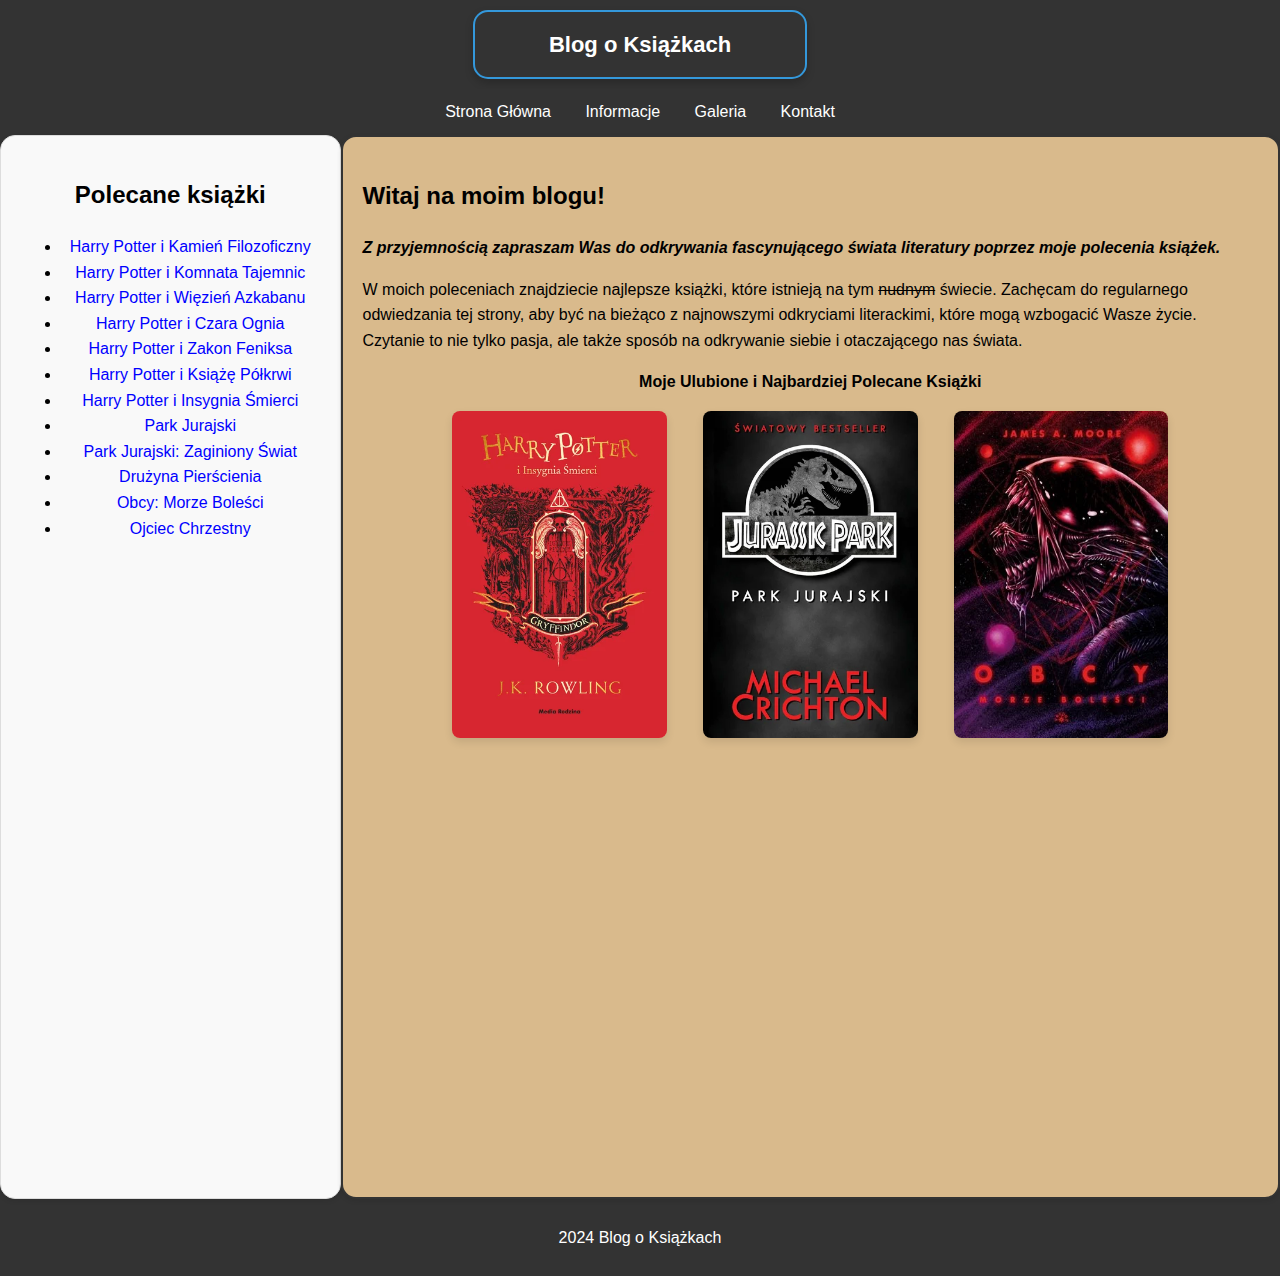
<file: index.html>
<!DOCTYPE html>
<html lang="pl">
<head>
    <meta charset="UTF-8">
    <meta name="author" content="autor tej strony">
	<meta name="viewport" content="width=device-width, initial-scale=1">
    <title>Blog o Książkach - Strona Główna</title>
    <link rel="stylesheet" href="styles.css">
    <link rel="stylesheet" media="only screen and (max-width: 600px)" href="mobile.css" />
    <link rel="stylesheet" media="only screen and (min-width: 601px)" href="styles.css" />
</head>
<body>
    <header>
        <div class="roundedborder"><span class="animowanytext">Blog o Książkach</span></div>
    </header>
    <nav>
        <a href="index.html">Strona Główna</a>
        <a href="informacje.html">Informacje</a>
        <a href="Galeria.html">Galeria</a>
        <a href="kontakt.html">Kontakt</a>
    </nav>
    <div class="container">
        <aside class="asidem">
            <h2>Polecane książki</h2>
            <ul>
                <li><a href="https://lubimyczytac.pl/ksiazka/5103137/harry-potter-i-kamien-filozoficzny" class="linkin">Harry Potter i Kamień Filozoficzny</a></li>
                <li><a href="https://lubimyczytac.pl/ksiazka/5154914/harry-potter-i-komnata-tajemnic" class="linkin">Harry Potter i Komnata Tajemnic</a></li>
                <li><a href="https://lubimyczytac.pl/ksiazka/5154917/harry-potter-i-wiezien-azkabanu" class="linkin">Harry Potter i Więzień Azkabanu</a></li>
                <li><a href="https://lubimyczytac.pl/ksiazka/5141637/harry-potter-i-czara-ognia" class="linkin">Harry Potter i Czara Ognia</a></li>
                <li><a href="https://lubimyczytac.pl/ksiazka/5103136/harry-potter-i-zakon-feniksa" class="linkin">Harry Potter i Zakon Feniksa</a></li>
                <li><a href="https://lubimyczytac.pl/ksiazka/5103138/harry-potter-i-ksiaze-polkrwi" class="linkin">Harry Potter i Książę Półkrwi</a></li>
                <li><a href="https://lubimyczytac.pl/ksiazka/5103142/harry-potter-i-insygnia-smierci" class="linkin">Harry Potter i Insygnia Śmierci</a></li>
                <li><a href="https://lubimyczytac.pl/ksiazka/5020633/park-jurajski" class="linkin">Park Jurajski</a></li>
                <li><a href="https://lubimyczytac.pl/ksiazka/5075537/park-jurajski-zaginiony-swiat" class="linkin">Park Jurajski: Zaginiony Świat</a></li>
                <li><a href="https://lubimyczytac.pl/ksiazka/159957/druzyna-pierscienia" class="linkin">Drużyna Pierścienia</a></li>
                <li><a href="https://lubimyczytac.pl/ksiazka/5095566/obcy-morze-bolesci" class="linkin">Obcy: Morze Boleści</a></li>
                <li><a href="https://lubimyczytac.pl/ksiazka/5054130/ojciec-chrzestny" class="linkin">Ojciec Chrzestny</a></li>
            </ul>
        </aside>
        <main class="clickem">
            <h2>Witaj na moim blogu!</h2>
            <p><strong><em>Z przyjemnością zapraszam Was do odkrywania fascynującego świata literatury poprzez moje polecenia książek.</em></strong></p>
            <p>W moich poleceniach znajdziecie najlepsze książki, które istnieją na tym <s>nudnym</s> świecie. Zachęcam do regularnego odwiedzania tej strony, aby być na bieżąco z najnowszymi odkryciami literackimi, które mogą wzbogacić Wasze życie. Czytanie to nie tylko pasja, ale także sposób na odkrywanie siebie i otaczającego nas świata.</p>
            <p class="fbe"><strong>Moje Ulubione i Najbardziej Polecane Książki</strong></p>
            <div class="gallerym">
                <div class="row">
                    <img src="harry-potter-i-insygnia-smierci-gryffindor-b-iext160003887.png" alt="Harry Potter">
                    <img src="jurassic-park-park-jurajski-b-iext167036209.png" alt="Jurassic Park">
                    <img src="obcy-morze-bolesci-b-iext151560844.png" alt="Obcy: Morze Boleści">
                </div>
            </div>
        </main>
    </div>
    <footer>
        <p> 2024 Blog o Książkach</p>
    </footer>
</body>
</html>
</file>
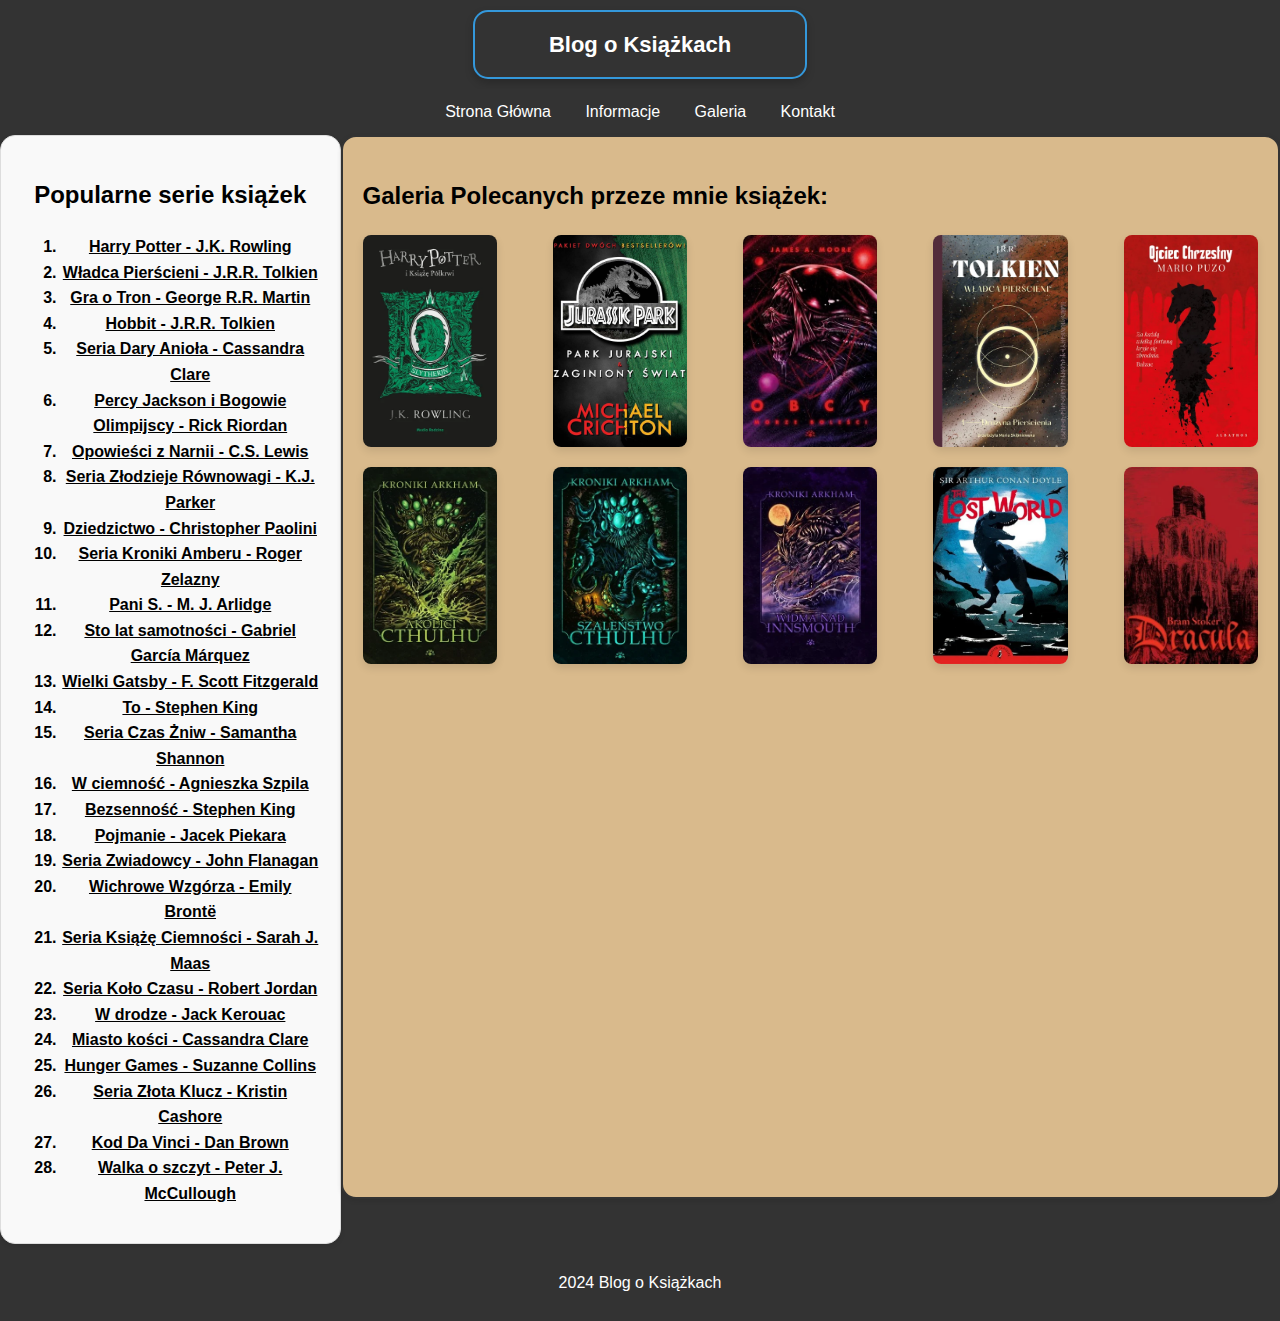
<file: Galeria.html>
<!DOCTYPE html>
<html lang="pl">
<head>
    <meta charset="UTF-8">
    <meta name="author" content="autor tej strony">
	<meta name="viewport" content="width=device-width, initial-scale=1.0">
    <title>Blog o Książkach - Strona Główna</title>
    <link rel="stylesheet" href="styles.css">
    <link rel="stylesheet" media="only screen and (max-width: 600px)" href="mobile3.css" />
    <link rel="stylesheet" media="only screen and (min-width: 601px)" href="styles.css" />
</head>
<body>
    <header>
        <div class="roundedborder"><span class="animowanytext">Blog o Książkach</span></div>
    </header>
    <nav>
        <a href="index.html">Strona Główna</a>
        <a href="informacje.html">Informacje</a>
        <a href="Galeria.html">Galeria</a>
        <a href="kontakt.html">Kontakt</a>
    </nav>
    <div class="container">
        <aside class="asidem">
            <h2>Popularne serie książek</h2>
            <ol class="listan">
                <li>Harry Potter - J.K. Rowling</li>
                <li>Władca Pierścieni - J.R.R. Tolkien</li>
                <li>Gra o Tron - George R.R. Martin</li>
                <li>Hobbit - J.R.R. Tolkien</li>
                <li>Seria Dary Anioła - Cassandra Clare</li>
                <li>Percy Jackson i Bogowie Olimpijscy - Rick Riordan</li>
                <li>Opowieści z Narnii - C.S. Lewis</li>
                <li>Seria Złodzieje Równowagi - K.J. Parker</li>
                <li>Dziedzictwo - Christopher Paolini</li>
                <li>Seria Kroniki Amberu - Roger Zelazny</li>
                <li>Pani S. - M. J. Arlidge</li>
                <li>Sto lat samotności - Gabriel García Márquez</li>
                <li>Wielki Gatsby - F. Scott Fitzgerald</li>
                <li>To - Stephen King</li>
                <li>Seria Czas Żniw - Samantha Shannon</li>
                <li>W ciemność - Agnieszka Szpila</li>
                <li>Bezsenność - Stephen King</li>
                <li>Pojmanie - Jacek Piekara</li>
                <li>Seria Zwiadowcy - John Flanagan</li>
                <li>Wichrowe Wzgórza - Emily Brontë</li>
                <li>Seria Książę Ciemności - Sarah J. Maas</li>
                <li>Seria Koło Czasu - Robert Jordan</li>
                <li>W drodze - Jack Kerouac</li>
                <li>Miasto kości - Cassandra Clare</li>
                <li>Hunger Games - Suzanne Collins</li>
                <li>Seria Złota Klucz - Kristin Cashore</li>
                <li>Kod Da Vinci - Dan Brown</li>
                <li>Walka o szczyt - Peter J. McCullough</li>
            </ol>
        </aside>
        <main class="clickem">
            <h2>Galeria Polecanych przeze mnie książek:</h2>
            <div class="gallery">
                <div class="row">
                    <img class="imge" src="harry-potter-i-ksiaze-polkrwi-slytherin-b-iext164264342.png" alt="Okładka książki Harry Potter i Książę Półkrwi">
                    <img class="imge" src="pakiet-park-jurajski-zaginiony-swiat-b-iext108049032.jpg" alt="Okładka książki Jurassic Park">
                    <img class="imge" src="obcy-morze-bolesci-b-iext151560844.png" alt="Okładka książki Obcy: Morze Boleści">
                    <img class="imge" src="wladca-pierscieni-druzyna-pierscienia-tom-1-b-iext151572930.png" alt="Okładka książki Władca Pierścieni: Drużyna Pierścienia">
                    <img class="imge" src="ojciec-chrzestny-b-iext164166681.png" alt="ojciec chrzestny">
                </div>
                <div class="below-image">
                    <img class="imge" src="akolici-cthulhu-b-iext151852360.png" alt="Okładka książki Akolici Cthulhu">
					<img class="imge" src="szalenstwo-cthulhu-b-iext161095800.png" alt="szalenstwo cthulhu">
					<img class="imge" src="widma-nad-innsmouth-kroniki-arkham-b-iext161122929.png" alt="widma nad innsmouth">
					<img class="imge" src="the-lost-world-b-iext55267081.png" alt="the lost world">
					<img class="imge" src="dracula-b-iext161052737.png" alt="dracula">
                </div>
            </div>
        </main>
    </div>
    <footer>
        <p>2024 Blog o Książkach</p>
    </footer>
</body>
</html>
</file>
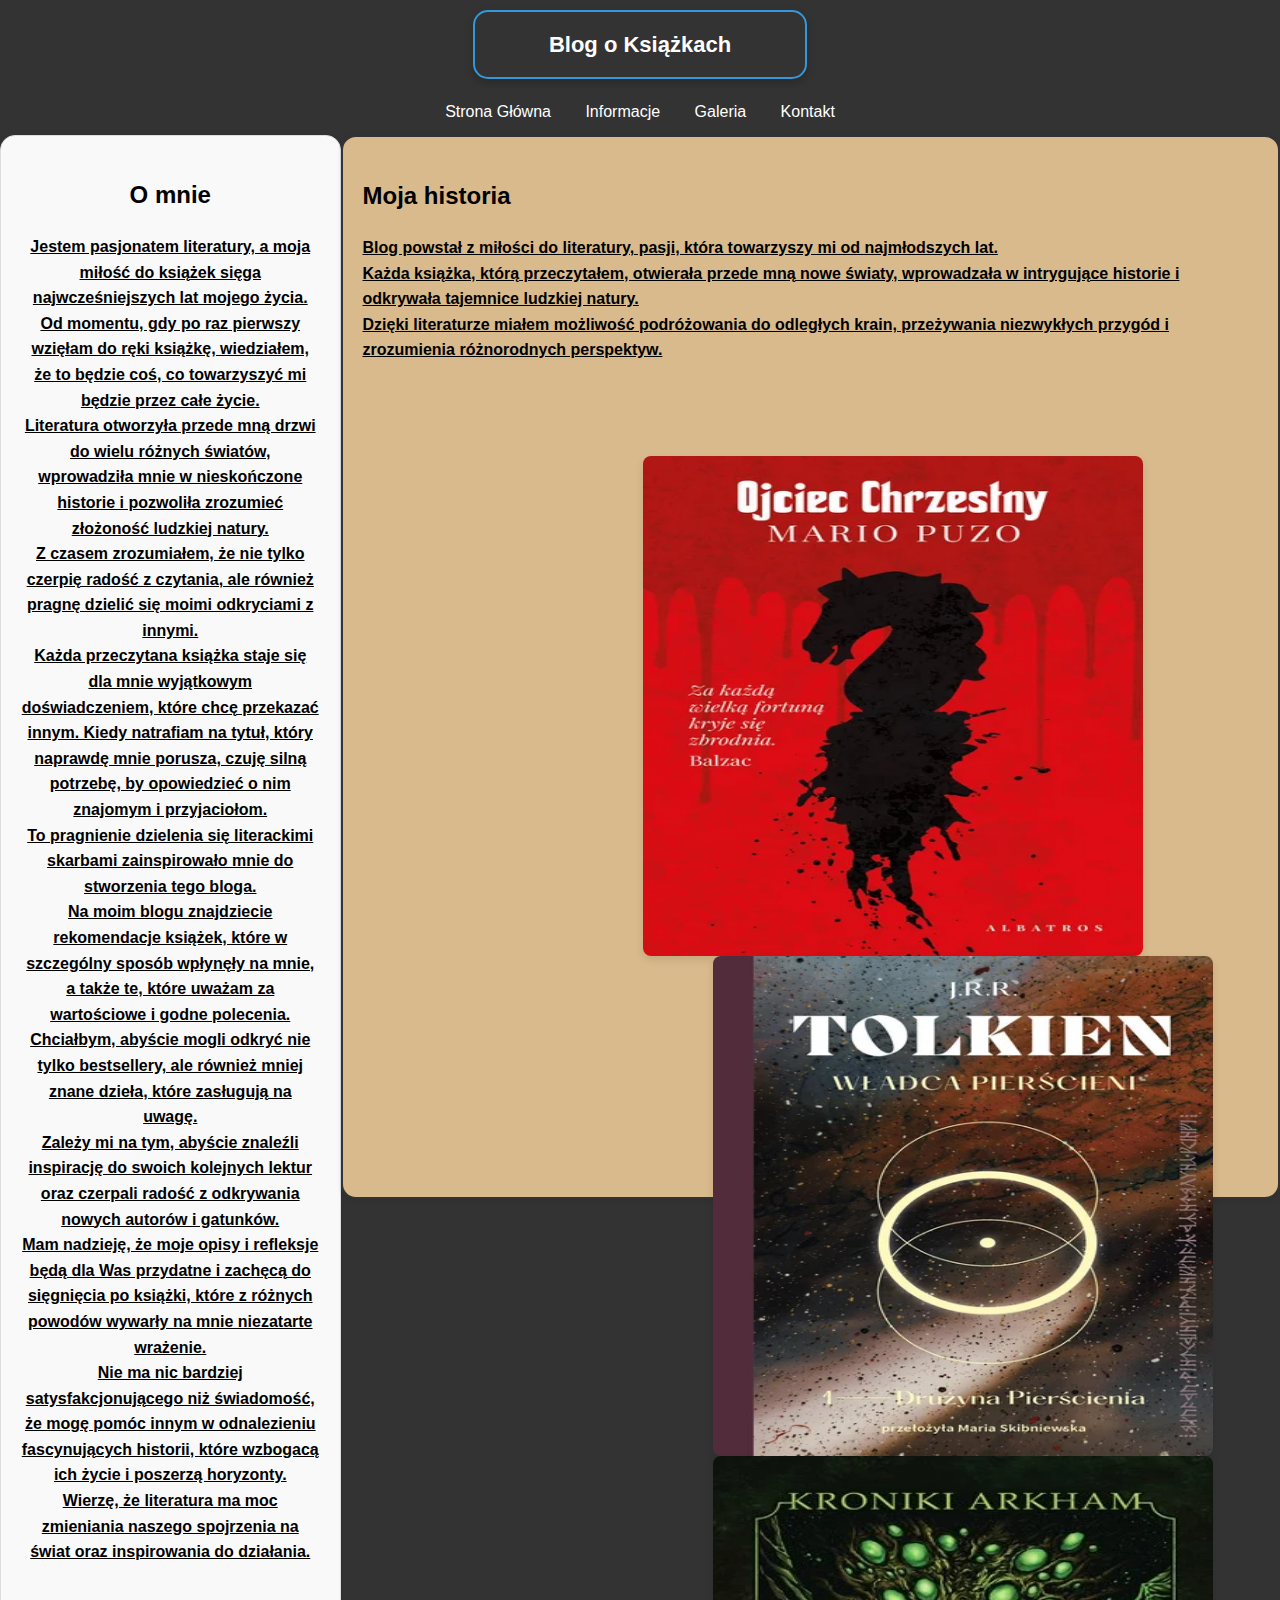
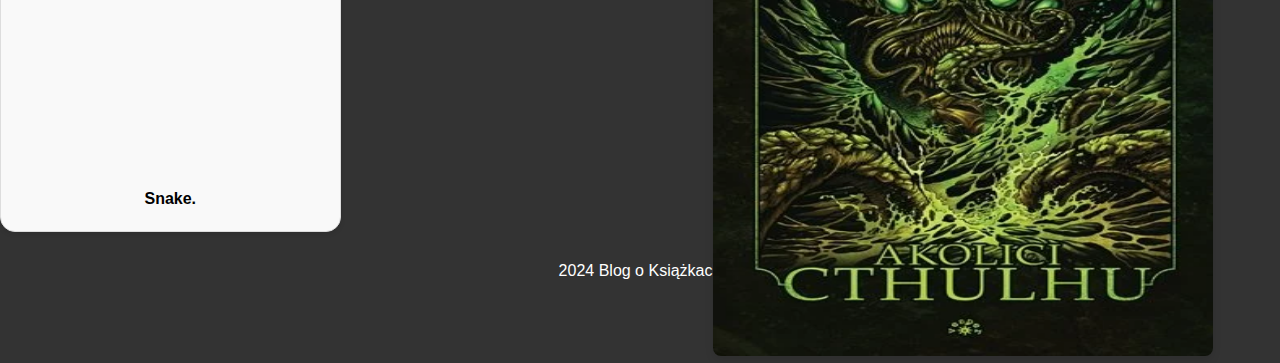
<file: informacje.html>
<!DOCTYPE html>
<html lang="pl">
<head>
    <meta charset="UTF-8">
    <meta name="author" content="autor tej strony">
	<meta name="viewport" content="width=device-width, initial-scale=1.0">
    <title>Informacje</title>
    <link rel="stylesheet" href="styles.css">
    <link rel="stylesheet" media="only screen and (max-width: 600px)" href="mobile2.css" />
    <link rel="stylesheet" media="only screen and (min-width: 601px)" href="styles.css" />
</head>
<body>
    <header>
        <div class="roundedborder"><span class="animowanytext">Blog o Książkach</span></div>
    </header>
    <nav>
        <a href="index.html">Strona Główna</a>
        <a href="informacje.html">Informacje</a>
        <a href="Galeria.html">Galeria</a>
        <a href="kontakt.html">Kontakt</a>
    </nav>
    <div class="container">
        <aside class="asidem">
            <h2>O mnie</h2>
            <div class="text10"><p>Jestem pasjonatem literatury, a moja miłość do książek sięga najwcześniejszych lat mojego życia.<br>
			Od momentu, gdy po raz pierwszy wzięłam do ręki książkę, wiedziałem, że to będzie coś, co towarzyszyć mi będzie przez całe życie.<br>
			Literatura otworzyła przede mną drzwi do wielu różnych światów, wprowadziła mnie w nieskończone historie i pozwoliła zrozumieć złożoność ludzkiej natury.<br>

			Z czasem zrozumiałem, że nie tylko czerpię radość z czytania, ale również pragnę dzielić się moimi odkryciami z innymi.<br>
			Każda przeczytana książka staje się dla mnie wyjątkowym doświadczeniem, które chcę przekazać innym. Kiedy natrafiam na tytuł, który naprawdę mnie porusza, czuję silną potrzebę, by opowiedzieć o nim znajomym i przyjaciołom.<br>
			To pragnienie dzielenia się literackimi skarbami zainspirowało mnie do stworzenia tego bloga.<br>

			Na moim blogu znajdziecie rekomendacje książek, które w szczególny sposób wpłynęły na mnie, a także te, które uważam za wartościowe i godne polecenia.<br>
			Chciałbym, abyście mogli odkryć nie tylko bestsellery, ale również mniej znane dzieła, które zasługują na uwagę.<br>
			Zależy mi na tym, abyście znaleźli inspirację do swoich kolejnych lektur oraz czerpali radość z odkrywania nowych autorów i gatunków.<br>

			Mam nadzieję, że moje opisy i refleksje będą dla Was przydatne i zachęcą do sięgnięcia po książki, które z różnych powodów wywarły na mnie niezatarte wrażenie.<br>
			Nie ma nic bardziej satysfakcjonującego niż świadomość, że mogę pomóc innym w odnalezieniu fascynujących historii, które wzbogacą ich życie i poszerzą horyzonty.<br>
			Wierzę, że literatura ma moc zmieniania naszego spojrzenia na świat oraz inspirowania do działania.<br></p></div><br><br><br><br><br><br><br><br><div class="snake"><a href="snake.html">Snake.</a></div>
        </aside>
        <main class="clickem2">
            <h2>Moja historia</h2>
            <div class="text11"><p>Blog powstał z miłości do literatury, pasji, która towarzyszy mi od najmłodszych lat.<br>
			Każda książka, którą przeczytałem, otwierała przede mną nowe światy, wprowadzała w intrygujące historie i odkrywała tajemnice ludzkiej natury.<br>
			Dzięki literaturze miałem możliwość podróżowania do odległych krain, przeżywania niezwykłych przygód i zrozumienia różnorodnych perspektyw.</p><br><br><br></div>
			<div class="mein"><img class="image" src="ojciec-chrzestny-b-iext164166681.png" alt="Obraz"></div>
			<div class="opis1"><img class="image" src="wladca-pierscieni-druzyna-pierscienia-tom-1-b-iext151572930.png" alt="Obrazek"></div>
			<div class="forte"><img class="image" src="akolici-cthulhu-b-iext151852360.png" alt="obrazeczek"></div>
        </main>
    </div>
    <footer>
        <p>2024 Blog o Książkach</p>
    </footer>
</body>
</html>
</file>
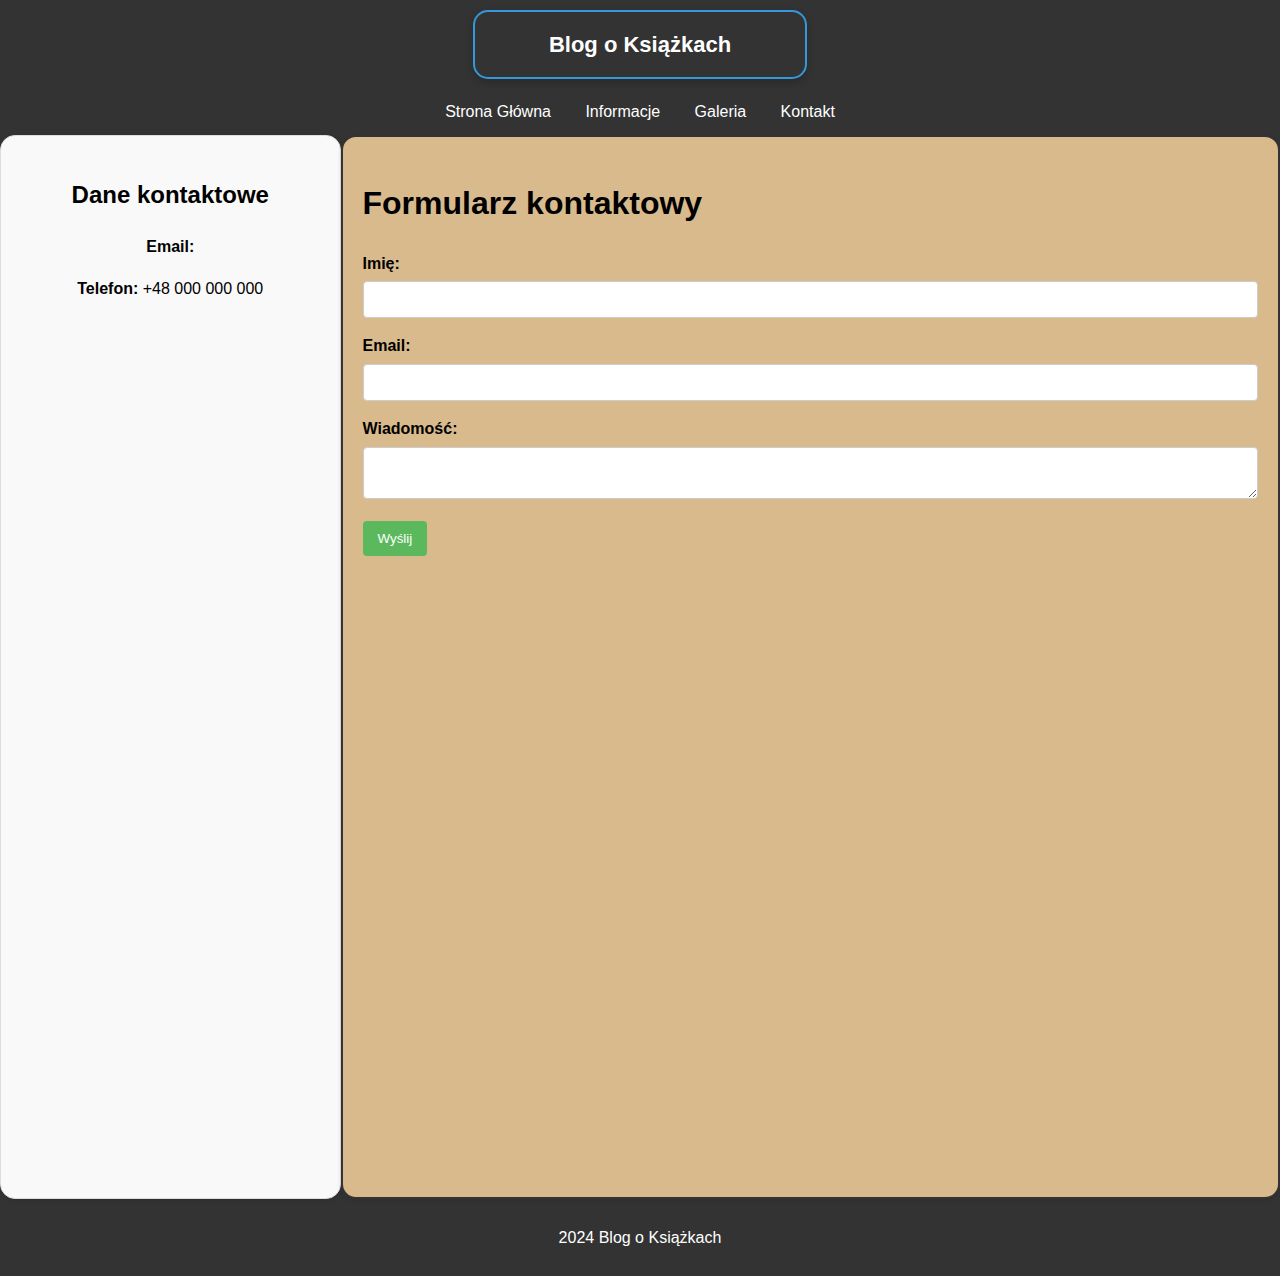
<file: kontakt.html>
<!DOCTYPE html>
<html lang="pl">
<head>
    <meta charset="UTF-8">
    <meta name="author" content="autor tej strony">
	<meta name="viewport" content="width=device-width, initial-scale=1.0">
    <title>Kontakt</title>
    <link rel="stylesheet" href="styles.css">
    <link rel="stylesheet" media="only screen and (max-width: 600px)" href="mobile4.css" />
    <link rel="stylesheet" media="only screen and (min-width: 601px)" href="styles.css" />
</head>
<body>
    <header>
        <div class="roundedborder"><span class="animowanytext">Blog o Książkach</span></div>
    </header>
    <nav>
        <a href="index.html">Strona Główna</a>
        <a href="informacje.html">Informacje</a>
        <a href="Galeria.html">Galeria</a>
        <a href="kontakt.html">Kontakt</a>
    </nav>
    <div class="container">
        <aside class="asidem">
            <h2>Dane kontaktowe</h2>
            <p><strong>Email:</strong> </p>
            <p><strong>Telefon:</strong> +48 000 000 000</p>
        </aside>
        <main class="clickem2">
            <h1>Formularz kontaktowy</h1>
            <form action="process.php" method="post">
                <div class="form-group">
                    <label for="name">Imię:</label>
                    <input type="text" id="name" name="name" required>
                </div>
                <div class="form-group">
                    <label for="email">Email:</label>
                    <input type="email" id="email" name="email" required>
                </div>
                <div class="form-group">
                    <label for="message">Wiadomość:</label>
                    <textarea id="message" name="message" required></textarea>
                </div>
                <button type="submit" class="submit-btn">Wyślij</button>
            </form>
        </main>
    </div>
    <footer>
        <p>2024 Blog o Książkach</p>
    </footer>
</body>
</html>
</file>
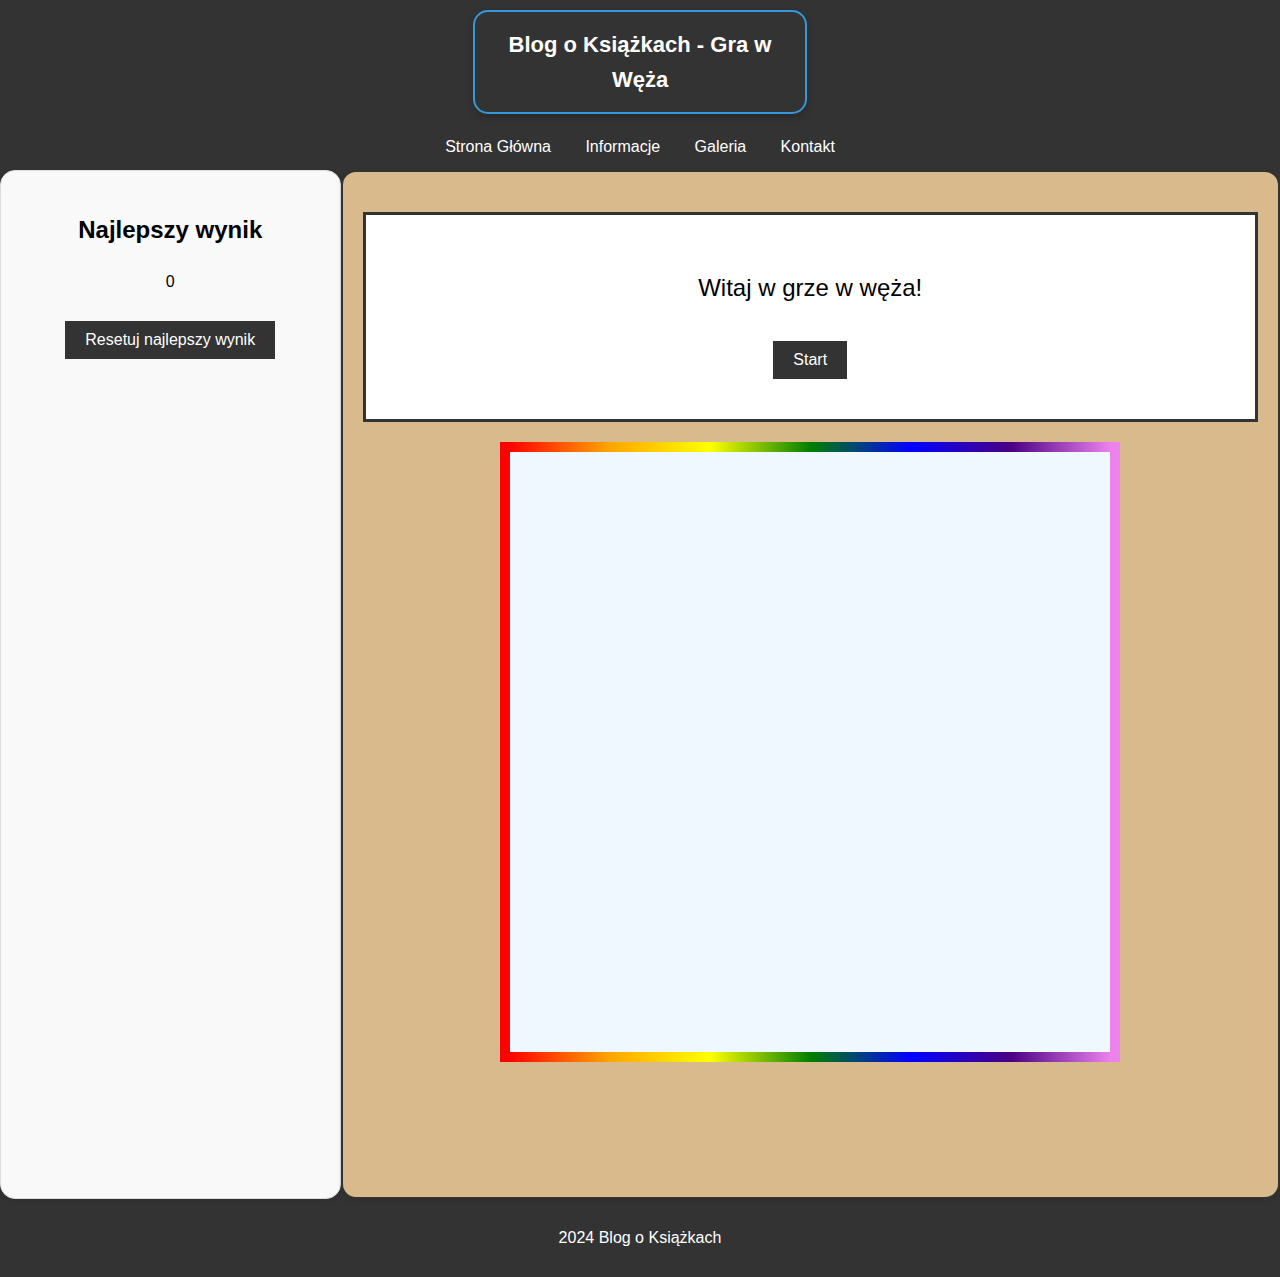
<file: snake.html>
<!DOCTYPE html>
<html lang="pl">
<head>
    <meta charset="UTF-8">
    <meta name="author" content="autor tej strony">
	<meta name="viewport" content="width=device-width, initial-scale=1.0">
    <title>Blog o Książkach - Gra w Węża</title>
    <link rel="stylesheet" href="styles.css">
</head>
<body>
    <header>
        <div class="roundedborder"><span class="animowanytext">Blog o Książkach - Gra w Węża</span></div>
    </header>
    <nav>
        <a href="index.html">Strona Główna</a>
        <a href="informacje.html">Informacje</a>
        <a href="Galeria.html">Galeria</a>
        <a href="kontakt.html">Kontakt</a>
    </nav>
    <div class="container">
        <aside class="asidem">
            <h2>Najlepszy wynik</h2>
            <p id="bestScore">0</p>
            <button class="button" onclick="resetBestScore()">Resetuj najlepszy wynik</button>
        </aside>
        <main class="clickem3">
            <div id="start-screen">
                <p>Witaj w grze w węża!</p>
                <button class="button" onclick="startGame()">Start</button>
            </div>
            <canvas id="gameCanvas" width="600" height="600"></canvas>
            <div id="game-over">
                <p>Koniec gry!</p>
                <p id="finalScore"></p>
                <button class="button" onclick="restartGame()">Zagraj ponownie</button>
            </div>
        </main>
    </div>
    <footer>
        <p>2024 Blog o Książkach</p>
    </footer>

    <script>
        // Zmienna przechowująca najlepszy wynik
        let bestScore = localStorage.getItem('bestScore') || 0;
        document.getElementById('bestScore').textContent = bestScore;

        // Parametry gry
        const canvas = document.getElementById('gameCanvas');
        const ctx = canvas.getContext('2d');
        const gridSize = 20;
        let snake = [{ x: 300, y: 300 }];
        let direction = { x: 0, y: 0 };
        let food = { x: getRandomCoord(), y: getRandomCoord() };
        let score = 0;
        let gameInterval;

        function getRandomCoord() {
            return gridSize * Math.floor(Math.random() * (canvas.width / gridSize));
        }

        function drawGame() {
            const head = { x: snake[0].x + direction.x * gridSize, y: snake[0].y + direction.y * gridSize };
            snake.unshift(head);

            // Sprawdzenie, czy wąż zjadł jedzenie
            if (head.x === food.x && head.y === food.y) {
                score++;
                food = { x: getRandomCoord(), y: getRandomCoord() };
                if (score > bestScore) {
                    bestScore = score;
                    localStorage.setItem('bestScore', bestScore);
                    document.getElementById('bestScore').textContent = bestScore;
                }
            } else {
                snake.pop();
            }

            // Sprawdzenie kolizji
            if (head.x < 0 || head.y < 0 || head.x >= canvas.width || head.y >= canvas.height || snake.slice(1).some(segment => segment.x === head.x && segment.y === head.y)) {
                gameOver();
            }

            // Rysowanie tła i elementów
            ctx.clearRect(0, 0, canvas.width, canvas.height);
            ctx.fillStyle = 'green';
            snake.forEach(segment => ctx.fillRect(segment.x, segment.y, gridSize, gridSize));
            ctx.fillStyle = 'red';
            ctx.fillRect(food.x, food.y, gridSize, gridSize);

            // Rysowanie siatki dla estetyki
            ctx.strokeStyle = '#ddd';
            for (let i = 0; i < canvas.width; i += gridSize) {
                ctx.beginPath();
                ctx.moveTo(i, 0);
                ctx.lineTo(i, canvas.height);
                ctx.stroke();
            }
            for (let j = 0; j < canvas.height; j += gridSize) {
                ctx.beginPath();
                ctx.moveTo(0, j);
                ctx.lineTo(canvas.width, j);
                ctx.stroke();
            }
        }

        function gameOver() {
            clearInterval(gameInterval);
            document.getElementById('gameCanvas').style.display = 'none';
            document.getElementById('game-over').style.display = 'block';
            document.getElementById('finalScore').textContent = `Twój wynik: ${score}`;
        }

        function startGame() {
            document.getElementById('start-screen').style.display = 'none';
            document.getElementById('gameCanvas').style.display = 'block';
            document.getElementById('game-over').style.display = 'none';
            score = 0;
            snake = [{ x: 300, y: 300 }];
            direction = { x: 0, y: 0 };
            food = { x: getRandomCoord(), y: getRandomCoord() };
            gameInterval = setInterval(drawGame, 100);
        }

        function restartGame() {
            startGame();
        }

        function resetBestScore() {
            bestScore = 0;
            localStorage.setItem('bestScore', bestScore);
            document.getElementById('bestScore').textContent = bestScore;
        }

        document.addEventListener('keydown', event => {
            if (event.key === 'ArrowUp' && direction.y === 0) {
                direction = { x: 0, y: -1 };
            } else if (event.key === 'ArrowDown' && direction.y === 0) {
                direction = { x: 0, y: 1 };
            } else if (event.key === 'ArrowLeft' && direction.x === 0) {
                direction = { x: -1, y: 0 };
            } else if (event.key === 'ArrowRight' && direction.x === 0) {
                direction = { x: 1, y: 0 };
            }
        });
    </script>
</body>
</html>
</file>
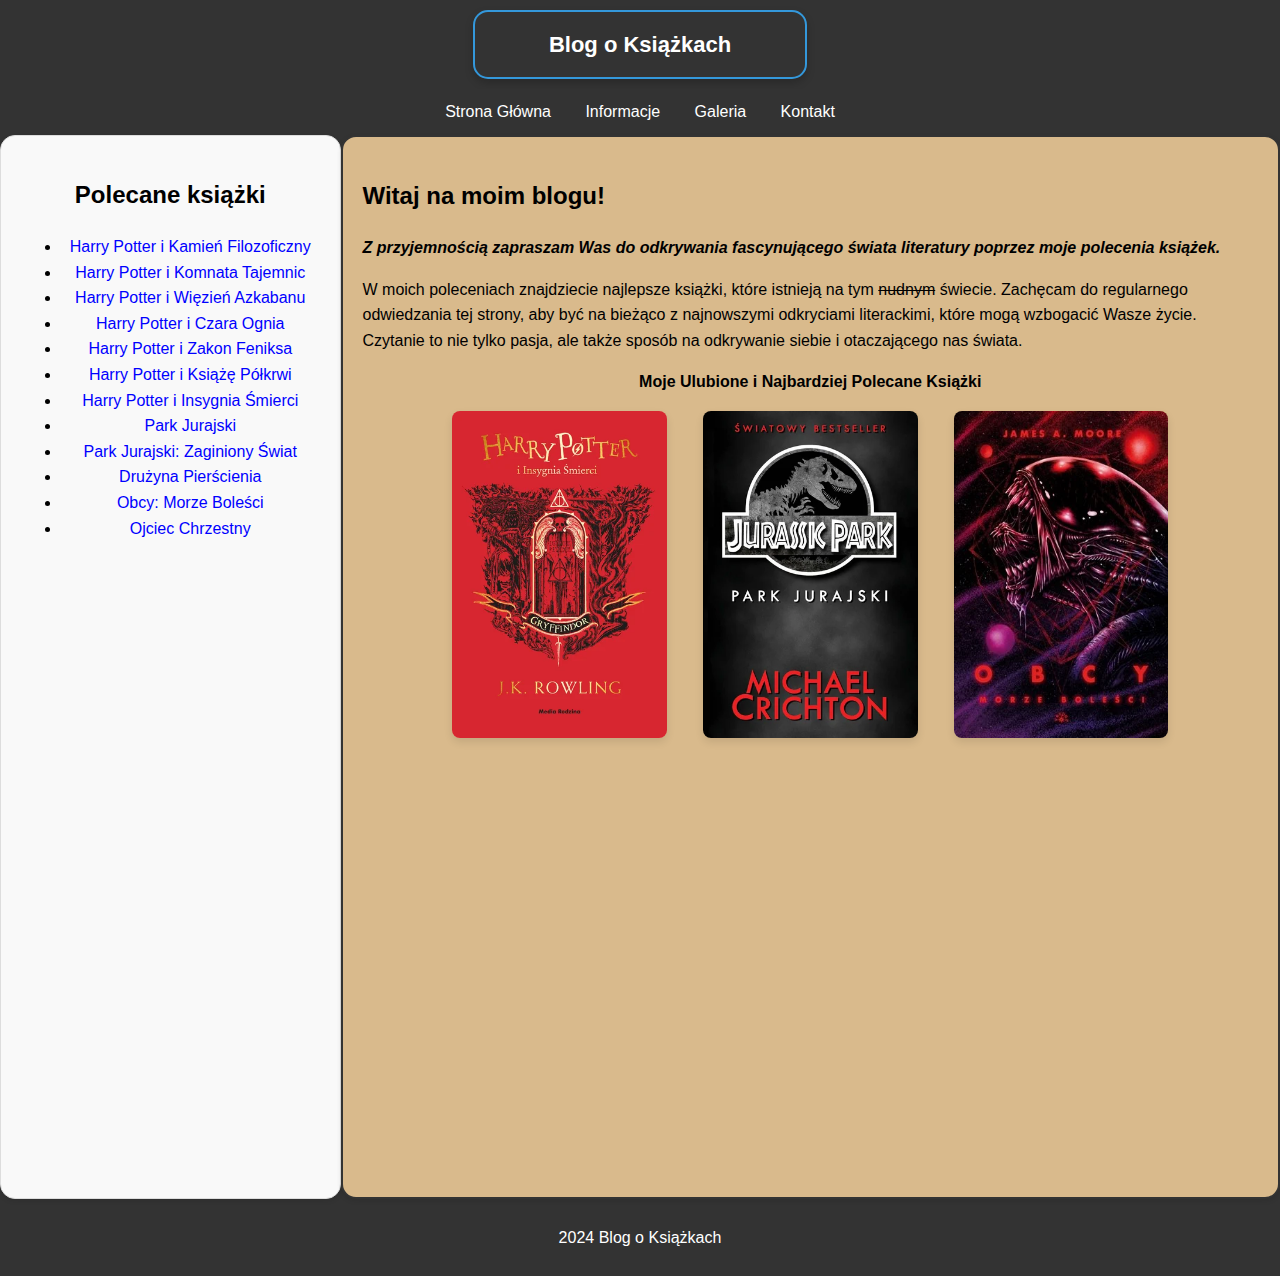
<file: strona.html>
<!DOCTYPE html>
<html lang="pl">
<head>
    <meta charset="UTF-8">
    <meta name="author" content="autor tej strony">
	<meta name="viewport" content="width=device-width, initial-scale=1">
    <title>Blog o Książkach - Strona Główna</title>
    <link rel="stylesheet" href="styles.css">
</head>
<body>
    <header>
        <div class="roundedborder"><span class="animowanytext">Blog o Książkach</span></div>
    </header>
    <nav>
        <a href="strona.html">Strona Główna</a>
        <a href="informacje.html">Informacje</a>
        <a href="Galeria.html">Galeria</a>
        <a href="kontakt.html">Kontakt</a>
    </nav>
    <div class="container">
        <aside class="asidem">
            <h2>Polecane książki</h2>
            <ul>
                <li><a href="https://lubimyczytac.pl/ksiazka/5103137/harry-potter-i-kamien-filozoficzny" class="linkin">Harry Potter i Kamień Filozoficzny</a></li>
                <li><a href="https://lubimyczytac.pl/ksiazka/5154914/harry-potter-i-komnata-tajemnic" class="linkin">Harry Potter i Komnata Tajemnic</a></li>
                <li><a href="https://lubimyczytac.pl/ksiazka/5154917/harry-potter-i-wiezien-azkabanu" class="linkin">Harry Potter i Więzień Azkabanu</a></li>
                <li><a href="https://lubimyczytac.pl/ksiazka/5141637/harry-potter-i-czara-ognia" class="linkin">Harry Potter i Czara Ognia</a></li>
                <li><a href="https://lubimyczytac.pl/ksiazka/5103136/harry-potter-i-zakon-feniksa" class="linkin">Harry Potter i Zakon Feniksa</a></li>
                <li><a href="https://lubimyczytac.pl/ksiazka/5103138/harry-potter-i-ksiaze-polkrwi" class="linkin">Harry Potter i Książę Półkrwi</a></li>
                <li><a href="https://lubimyczytac.pl/ksiazka/5103142/harry-potter-i-insygnia-smierci" class="linkin">Harry Potter i Insygnia Śmierci</a></li>
                <li><a href="https://lubimyczytac.pl/ksiazka/5020633/park-jurajski" class="linkin">Park Jurajski</a></li>
                <li><a href="https://lubimyczytac.pl/ksiazka/5075537/park-jurajski-zaginiony-swiat" class="linkin">Park Jurajski: Zaginiony Świat</a></li>
                <li><a href="https://lubimyczytac.pl/ksiazka/159957/druzyna-pierscienia" class="linkin">Drużyna Pierścienia</a></li>
                <li><a href="https://lubimyczytac.pl/ksiazka/5095566/obcy-morze-bolesci" class="linkin">Obcy: Morze Boleści</a></li>
                <li><a href="https://lubimyczytac.pl/ksiazka/5054130/ojciec-chrzestny" class="linkin">Ojciec Chrzestny</a></li>
            </ul>
        </aside>
        <main class="clickem">
            <h2>Witaj na moim blogu!</h2>
            <p><strong><em>Z przyjemnością zapraszam Was do odkrywania fascynującego świata literatury poprzez moje polecenia książek.</em></strong></p>
            <p>W moich poleceniach znajdziecie najlepsze książki, które istnieją na tym <s>nudnym</s> świecie. Zachęcam do regularnego odwiedzania tej strony, aby być na bieżąco z najnowszymi odkryciami literackimi, które mogą wzbogacić Wasze życie. Czytanie to nie tylko pasja, ale także sposób na odkrywanie siebie i otaczającego nas świata.</p>
            <p class="fbe"><strong>Moje Ulubione i Najbardziej Polecane Książki</strong></p>
            <div class="gallerym">
                <div class="row">
                    <img src="harry-potter-i-insygnia-smierci-gryffindor-b-iext160003887.png" alt="Harry Potter">
                    <img src="jurassic-park-park-jurajski-b-iext167036209.png" alt="Jurassic Park">
                    <img src="obcy-morze-bolesci-b-iext151560844.png" alt="Obcy: Morze Boleści">
                </div>
            </div>
        </main>
    </div>
    <footer>
        <p> 2024 Blog o Książkach</p>
    </footer>
</body>
</html>
</file>
<file: styles.css>
body {
    font-family: Arial, sans-serif;
    margin: 0;
    padding: 0;
    line-height: 1.6;
    background-image: url("");
    background-position: center;
    background-repeat: no-repeat;
    background-size: cover;
    background-color: #333;
}

header, nav, footer {
    background-color: #333;
    color: #fff;
    text-align: center;
    padding: 10px;
    margin: 0;
}

nav a {
    color: #fff;
    margin: 15px;
    text-decoration: none;
	
	
}

nav a:hover {
    text-decoration: underline;
}

.container {
    display: flex;
    margin: 0;
    padding: 0;
}

aside {
    margin: 0;
    width: 25%;
    padding: 15px;
    border-right: 2px solid #333;
    background-color: #F2E6D4;
    padding-top: 0;
}

main {
    width: 75%;
    padding: 15px;
    height: 970px;
}

footer {
    margin: 0;
    padding: 10px 0;
}

.Opis {
    text-align: center;
}

.opis1
{
  width: 500px;
  height: 500px;
  perspective: 1000px;
}
.image 
{
  width: 100%;
  height: 100%;
  transform-style: preserve-3d;
  animation: rotate 10s linear infinite;
}

@keyframes rotate {
  0% { transform: rotateY(0deg); }
  100% { transform: rotateY(360deg); }
}

.mein
{
  width: 500px;
  height: 500px;
  perspective: 1000px;
}
.image 
{
  width: 100%;
  height: 100%;
  transform-style: preserve-3d;
  animation: rotate 10s linear infinite;
}

@keyframes rotate {
  0% { transform: rotateY(0deg); }
  100% { transform: rotateY(360deg); }
}

.harry
{
  width: 400px;
  height: 400px;
  perspective: 1000px;
}
.image 
{
  width: 100%;
  height: 100%;
  transform-style: preserve-3d;
  animation: rotate 10s linear infinite;
}

@keyframes rotate {
  0% { transform: rotateY(0deg); }
  100% { transform: rotateY(360deg); }
}

.jurassic
{
  width: 400px;
  height: 400px;
  perspective: 1000px;
}
.image 
{
  width: 100%;
  height: 100%;
  transform-style: preserve-3d;
  animation: rotate 10s linear infinite;
}

@keyframes rotate {
  0% { transform: rotateY(0deg); }
  100% { transform: rotateY(360deg); }
}

.animowanytext {
    display: inline-block;
    color: white;
    transition: color 2s ease;
}

.animowanytext:hover {
    color: gold;
}


.gallery .row {
    display: flex;
    flex-wrap: wrap; 
    gap: 10px;       
}

.gallery .imge {
    max-width: 100%; 
    height: auto;
}


.below-image {
    margin-top: 20px; 
    text-align: center; 
}



.row {
    display: flex;
    justify-content: space-between;
    margin-bottom: 20px;

}

.below-image {
    display: flex;
    justify-content: space-between;
    margin-bottom: 20px;

}

img {
    width: 30%; 
    height: auto;
    border-radius: 8px;
    box-shadow: 0 4px 8px rgba(0, 0, 0, 0.1);
    transition: transform 0.3s;
}

img:hover {
    transform: scale(1.05);
}

.imge {
    width: 15%; 
    height: 350px; 
    object-fit: cover;
    border-radius: 8px;
    box-shadow: 0 4px 8px rgba(0, 0, 0, 0.1);
    transition: transform 0.3s;
}

.imge:hover {
    transform: scale(1.1); 
}

.gallerym {
    width: 80%;
    margin: 0 auto; 
}


@media (max-width: 600px) {
    img {
        width: 100%;
        margin-bottom: 10px; 
    }
}


.maingaleria {
	width: 75%;
    padding: 15px;
    height: 980px;
	overflow-y: auto;
	width: 75%;
    padding: 20px;
    border-radius: 15px;
    background-color: #D9BA8C;
    box-shadow: 0 2px 5px rgba(0, 0, 0, 0.1); 
	border: 2px solid #333;
}



.roundedborder {
    padding: 15px;
    border: 2px solid #3498db;
    border-radius: 15px;
    background-color: #333;
    font-size: 18px;
    color: #333333;
    text-align: center;
    box-shadow: 0 4px 8px rgba(0, 0, 0, 0.2);
    max-width: 300px;
    width: 100%;
    margin: auto;
}
.clickem{
	width: 75%; 
    padding: 20px; 
    border-radius: 15px;
    background-color: #D9BA8C; 
    box-shadow: 0 2px 5px rgba(0, 0, 0, 0.1); 
	border: 2px solid #333;
	height: 1020px;
}

.asidem {
	width: 25%; 
    padding: 20px; 
    border-radius: 15px;
    background-color: #f9f9f9; 
    box-shadow: 0 2px 5px rgba(0, 0, 0, 0.1);
}

.linkin {
    color: blue; 
    text-decoration: none;
    transition: color 0.3s ease; 
}

.linkin:hover {
    color: red; 
}

a {
    color: #000000; 
    text-decoration: none;
    transition: color 0.3s ease; 
}

a:hover {
    color: red; 
}

.fbe {
	text-align: center;
}

.form-group {
    margin-bottom: 15px;
}

label {
    display: block;
    margin-bottom: 5px;
    font-weight: bold;
}

input[type="text"],
input[type="email"],
textarea {
    width: 100%;
    padding: 10px;
    border: 1px solid #ccc;
    border-radius: 4px;
    box-sizing: border-box;
}

textarea {
    resize: vertical;
}

.submit-btn {
    background-color: #5cb85c;
    color: white;
    border: none;
    padding: 10px 15px;
    border-radius: 4px;
    cursor: pointer;
}

.submit-btn:hover {
    background-color: #4cae4c;
}

.mein {
	float: right;
	margin-right: 115px;
}

.opis1 {
	float: right;
	margin-right: 45px;
}

.forte
{
  width: 500px;
  height: 500px;
  perspective: 1000px;
}
.image 
{
  width: 100%;
  height: 100%;
  transform-style: preserve-3d;
  animation: rotate 10s linear infinite;
}

@keyframes rotate {
  0% { transform: rotateY(0deg); }
  100% { transform: rotateY(360deg); }
}

.forte {
	float: right;
	margin-right: 45px;
}

.polecane {
	font-size: 30px;
	font-weight: bold;
}

.roundedborder {
	font-weight: bold;
	font-size: 22px;
}

.clickem2, .maingaleria {
	width: 75%; 
    padding: 20px; 
    border-radius: 15px;
    background-color: #D9BA8C; 
    box-shadow: 0 2px 5px rgba(0, 0, 0, 0.1); 
	border: 2px solid #333;
	height: 1020px;
}

.text10 {
	font-weight: bold;
	text-decoration: underline;
}

.text11 {
	font-weight: bold;
	text-decoration: underline;
}

.listan {
	font-weight: bold;
	text-decoration: underline;	
}

.text12 {
	font-weight: bold;
	text-decoration: underline;
	font-size: 25px;
}

.FooterGalerii {
    color: white;
    text-align: center;
    padding: 10px;
}

#gameCanvas {
            border: 10px solid;
            border-image: linear-gradient(90deg, red, orange, yellow, green, blue, indigo, violet);
            border-image-slice: 1;
            display: block;
            margin: 20px auto;
            background-color: #f0f8ff;
            animation: rainbow-border 3s linear infinite;
        }

        @keyframes rainbow-border {
            0% { border-image-source: linear-gradient(90deg, red, orange, yellow, green, blue, indigo, violet); }
            16.67% { border-image-source: linear-gradient(90deg, orange, yellow, green, blue, indigo, violet, red); }
            33.33% { border-image-source: linear-gradient(90deg, yellow, green, blue, indigo, violet, red, orange); }
            50% { border-image-source: linear-gradient(90deg, green, blue, indigo, violet, red, orange, yellow); }
            66.67% { border-image-source: linear-gradient(90deg, blue, indigo, violet, red, orange, yellow, green); }
            83.33% { border-image-source: linear-gradient(90deg, indigo, violet, red, orange, yellow, green, blue); }
            100% { border-image-source: linear-gradient(90deg, red, orange, yellow, green, blue, indigo, violet); }
        }

        aside {
            background-color: #f4f4f4;
            padding: 20px;
            text-align: center;
            border: 1px solid #ddd;
        }
        .score {
            font-size: 20px;
            margin-top: 10px;
        }
        #game-over {
            display: none;
            font-size: 36px;
            color: red;
            text-align: center;
            margin-top: 20px;
        }
        #start-screen {
            text-align: center;
            font-size: 24px;
            padding: 30px;
            background-color: #fff;
            border: 3px solid #333;
            margin: 20px auto;
            display: block;
        }
        .button {
            display: inline-block;
            background-color: #333;
            color: #fff;
            padding: 10px 20px;
            margin: 10px;
            border: none;
            cursor: pointer;
            font-size: 16px;
        }
        .button:hover {
            background-color: #555;
        }
		
.clickem3 {
	width: 75%; 
    padding: 20px; 
    border-radius: 15px;
    background-color: #D9BA8C; 
    box-shadow: 0 2px 5px rgba(0, 0, 0, 0.1); 
	border: 2px solid #333;
	height: 985px;
}

.snake {
	font-weight: bold;
}
</file>
<file: mobile.css>
body {
    font-family: Arial, sans-serif;
    margin: 0;
    padding: 0;
    background-color: #f4f4f4;
    color: #333;
}

header {
    background-color: #6fa3ef;
    padding: 15px;
    text-align: center;
}

header .roundedborder {
    border-radius: 10px;
    background-color: #fff;
    padding: 10px;
}

header .animowanytext {
    font-size: 24px;
    font-weight: bold;
    color: #333;
}

nav {
    background-color: #333;
    padding: 10px;
    text-align: center;
}

nav a {
    color: white;
    text-decoration: none;
    margin: 0 15px;
    font-size: 16px;
}

nav a:hover {
    text-decoration: underline;
}

.container {
    display: flex;
    flex-wrap: wrap;
    margin: 20px;
}

.asidem {
    flex: 1 1 300px;
    margin-right: 20px;
    background-color: #fff;
    padding: 15px;
    border-radius: 8px;
    box-shadow: 0 2px 4px rgba(0, 0, 0, 0.1);
}

.asidem h2 {
    font-size: 20px;
    color: #444;
}

.asidem ul {
    list-style-type: none;
    padding: 0;
}

.asidem li {
    margin: 10px 0;
}

.asidem .linkin {
    text-decoration: none;
    color: #0066cc;
}

.asidem .linkin:hover {
    text-decoration: underline;
}

.clickem {
    flex: 2 1 600px;
    background-color: #fff;
    padding: 15px;
    border-radius: 8px;
    box-shadow: 0 2px 4px rgba(0, 0, 0, 0.1);
}

.clickem h2 {
    font-size: 24px;
    color: #333;
}

.clickem p {
    line-height: 1.6;
    font-size: 16px;
    color: #555;
}

.clickem .fbe {
    font-size: 18px;
    font-weight: bold;
    margin-top: 20px;
}

.gallerym {
    display: flex;
    justify-content: space-between;
    margin-top: 20px;
}

.gallerym img {
    width: 100%;
    max-width: 200px;
    height: auto;
    border-radius: 5px;
}

footer {
    background-color: #333;
    color: white;
    text-align: center;
    padding: 10px 0;
}

@media (max-width: 768px) {
    nav a {
        margin: 0 10px;
        font-size: 14px;
    }

    .container {
        flex-direction: column;
        align-items: center;
    }

    .asidem {
        flex: 1 1 100%;
        margin-right: 0;
        margin-bottom: 20px;
    }

    .clickem {
        flex: 1 1 100%;
    }

    .gallerym {
        flex-direction: column;
        align-items: center;
    }

    .gallerym img {
        max-width: 100%;
        margin-bottom: 10px;
    }
}

@media (max-width: 480px) {
    header .animowanytext {
        font-size: 20px;
    }

    nav {
        padding: 15px;
    }

    .clickem h2 {
        font-size: 20px;
    }

    .clickem p {
        font-size: 14px;
    }

    .gallerym img {
        max-width: 150px;
    }
}
</file>
<file: mobile3.css>
body {
    font-family: Arial, sans-serif;
    margin: 0;
    padding: 0;
    background-color: #f4f4f4;
    color: #333;
}

header {
    background-color: #6fa3ef;
    padding: 15px;
    text-align: center;
}

header .roundedborder {
    border-radius: 10px;
    background-color: #fff;
    padding: 10px;
}

header .animowanytext {
    font-size: 24px;
    font-weight: bold;
    color: #333;
}

nav {
    background-color: #333;
    padding: 10px;
    text-align: center;
}

nav a {
    color: white;
    text-decoration: none;
    margin: 0 15px;
    font-size: 16px;
}

nav a:hover {
    text-decoration: underline;
}

.container {
    display: flex;
    flex-wrap: wrap;
    margin: 20px;
}

.asidem {
    flex: 1 1 300px;
    margin-right: 20px;
    background-color: #fff;
    padding: 15px;
    border-radius: 8px;
    box-shadow: 0 2px 4px rgba(0, 0, 0, 0.1);
}

.asidem h2 {
    font-size: 20px;
    color: #444;
}

.listan {
    font-size: 16px;
    line-height: 1.6;
    color: #555;
    padding-left: 20px;
}

.clickem {
    flex: 2 1 600px;
    background-color: #fff;
    padding: 15px;
    border-radius: 8px;
    box-shadow: 0 2px 4px rgba(0, 0, 0, 0.1);
}

.clickem h2 {
    font-size: 24px;
    color: #333;
}

.gallery {
    display: flex;
    flex-wrap: wrap;
    gap: 15px;
    justify-content: center;
    margin-top: 20px;
}

.imge {
    max-width: 100%;
    height: auto;
    border-radius: 5px;
    box-shadow: 0 2px 4px rgba(0, 0, 0, 0.1);
}

.below-image {
    display: flex;
    flex-wrap: wrap;
    gap: 15px;
    justify-content: center;
    margin-top: 20px;
}

footer {
    background-color: #333;
    color: white;
    text-align: center;
    padding: 10px 0;
}

@media (max-width: 768px) {
    nav a {
        margin: 0 10px;
        font-size: 14px;
    }

    .container {
        flex-direction: column;
        align-items: center;
    }

    .asidem {
        flex: 1 1 100%;
        margin-right: 0;
        margin-bottom: 20px;
    }

    .clickem {
        flex: 1 1 100%;
    }

    .imge {
        max-width: 90%;
    }
}

@media (max-width: 480px) {
    header .animowanytext {
        font-size: 20px;
    }

    nav {
        padding: 15px;
    }

    .clickem h2 {
        font-size: 20px;
    }

    .listan {
        font-size: 14px;
    }

    .imge {
        max-width: 100%;
    }

    footer p {
        font-size: 14px;
    }
}
</file>
<file: mobile2.css>
body {
    font-family: Arial, sans-serif;
    margin: 0;
    padding: 0;
    background-color: #f4f4f4;
    color: #333;
}

header {
    background-color: #6fa3ef;
    padding: 15px;
    text-align: center;
}

header .roundedborder {
    border-radius: 10px;
    background-color: #fff;
    padding: 10px;
}

header .animowanytext {
    font-size: 24px;
    font-weight: bold;
    color: #333;
}

nav {
    background-color: #333;
    padding: 10px;
    text-align: center;
}

nav a {
    color: white;
    text-decoration: none;
    margin: 0 15px;
    font-size: 16px;
}

nav a:hover {
    text-decoration: underline;
}

.container {
    display: flex;
    flex-wrap: wrap;
    margin: 20px;
}

.asidem {
    flex: 1 1 300px;
    margin-right: 20px;
    background-color: #fff;
    padding: 125px;
    border-radius: 80px;
    box-shadow: 0 2px 4px rgba(0, 0, 0, 0.1);
}

.asidem h2 {
    font-size: 20px;
    color: #444;
}

.asidem .text10 {
    font-size: 16px;
    line-height: 1.6;
    color: #555;
}

.clickem2 {
    flex: 2 1 600px;
    background-color: #fff;
    padding: 15px;
    border-radius: 8px;
    box-shadow: 0 2px 4px rgba(0, 0, 0, 0.1);
}

.clickem2 h2 {
    font-size: 24px;
    color: #333;
}

.clickem2 .text11 {
    font-size: 16px;
    line-height: 1.6;
    color: #555;
}

.mein, .opis1 {
    margin-top: 20px;
    text-align: center;
}

.image {
    max-width: 100%;
    height: auto;
    border-radius: 5px;
}

footer {
    background-color: #333;
    color: white;
    text-align: center;
    padding: 10px 0;
}

@media (max-width: 768px) {
    nav a {
        margin: 0 10px;
        font-size: 14px;
    }

    .container {
        flex-direction: column;
        align-items: center;
    }

    .asidem {
        flex: 1 1 100%;
        margin-right: 0;
        margin-bottom: 20px;
    }

    .clickem2 {
        flex: 1 1 100%;
    }

    .image {
        max-width: 90%;
        margin-bottom: 10px;
    }
}

@media (max-width: 480px) {
    header .animowanytext {
        font-size: 20px;
    }

    nav {
        padding: 15px;
    }

    .clickem2 h2 {
        font-size: 20px;
    }

    .clickem2 .text11 {
        font-size: 14px;
    }

    .image {
        max-width: 90%;
    }

    footer p {
        font-size: 14px;
    }
}

.forte, .opis1, .mein {
	margin-top: 20px;
    float: left;
	width: 200px;
	width: 80%;
	height: 200px;
	display: flex;
	flex-direction: column; 
	align-items: center;   
	gap: 20px;              
	margin: 20px;
}

.mein, .forte, .opis1 {
  margin-bottom: 130px; 
}
</file>
<file: mobile4.css>
body {
    font-family: Arial, sans-serif;
    margin: 0;
    padding: 0;
    background-color: #f4f4f4;
    color: #333;
}

header {
    background-color: #6fa3ef;
    padding: 15px;
    text-align: center;
}

header .roundedborder {
    border-radius: 10px;
    background-color: #fff;
    padding: 10px;
}

header .animowanytext {
    font-size: 24px;
    font-weight: bold;
    color: #333;
}

nav {
    background-color: #333;
    padding: 10px;
    text-align: center;
}

nav a {
    color: white;
    text-decoration: none;
    margin: 0 15px;
    font-size: 16px;
}

nav a:hover {
    text-decoration: underline;
}

.container {
    display: flex;
    flex-wrap: wrap;
    margin: 20px;
}

.asidem {
    flex: 1 1 300px;
    margin-right: 20px;
    background-color: #fff;
    padding: 15px;
    border-radius: 8px;
    box-shadow: 0 2px 4px rgba(0, 0, 0, 0.1);
}

.asidem h2 {
    font-size: 20px;
    color: #444;
}

.asidem p {
    font-size: 16px;
    color: #555;
}

.clickem2 {
    flex: 2 1 600px;
    background-color: #fff;
    padding: 15px;
    border-radius: 8px;
    box-shadow: 0 2px 4px rgba(0, 0, 0, 0.1);
}

.clickem2 h1 {
    font-size: 24px;
    color: #333;
}

form {
    margin-top: 20px;
}

.form-group {
    margin-bottom: 15px;
}

label {
    font-size: 16px;
    color: #333;
    display: block;
    margin-bottom: 5px;
}

input[type="text"],
input[type="email"],
textarea {
    width: 100%;
    padding: 10px;
    font-size: 16px;
    border: 1px solid #ccc;
    border-radius: 5px;
    box-sizing: border-box;
}

textarea {
    height: 150px;
}

button[type="submit"] {
    background-color: #6fa3ef;
    color: white;
    font-size: 18px;
    padding: 10px 15px;
    border: none;
    border-radius: 5px;
    cursor: pointer;
    width: 100%;
}

button[type="submit"]:hover {
    background-color: #4e85d1;
}

footer {
    background-color: #333;
    color: white;
    text-align: center;
    padding: 10px 0;
}

@media (max-width: 768px) {
    nav a {
        margin: 0 10px;
        font-size: 14px;
    }

    .container {
        flex-direction: column;
        align-items: center;
    }

    .asidem {
        flex: 1 1 100%;
        margin-right: 0;
        margin-bottom: 20px;
    }

    .clickem2 {
        flex: 1 1 100%;
    }

    header .animowanytext {
        font-size: 20px;
    }

    .clickem2 h1 {
        font-size: 22px;
    }

    .form-group label {
        font-size: 14px;
    }

    input[type="text"],
    input[type="email"],
    textarea {
        font-size: 14px;
    }

    button[type="submit"] {
        font-size: 16px;
        padding: 10px;
    }
}

@media (max-width: 480px) {
    header .animowanytext {
        font-size: 18px;
    }

    nav {
        padding: 15px;
    }

    .clickem2 h1 {
        font-size: 20px;
    }

    label {
        font-size: 14px;
    }

    input[type="text"],
    input[type="email"],
    textarea {
        font-size: 14px;
        padding: 8px;
    }

    button[type="submit"] {
        font-size: 16px;
    }

    footer p {
        font-size: 14px;
    }
}
</file>
